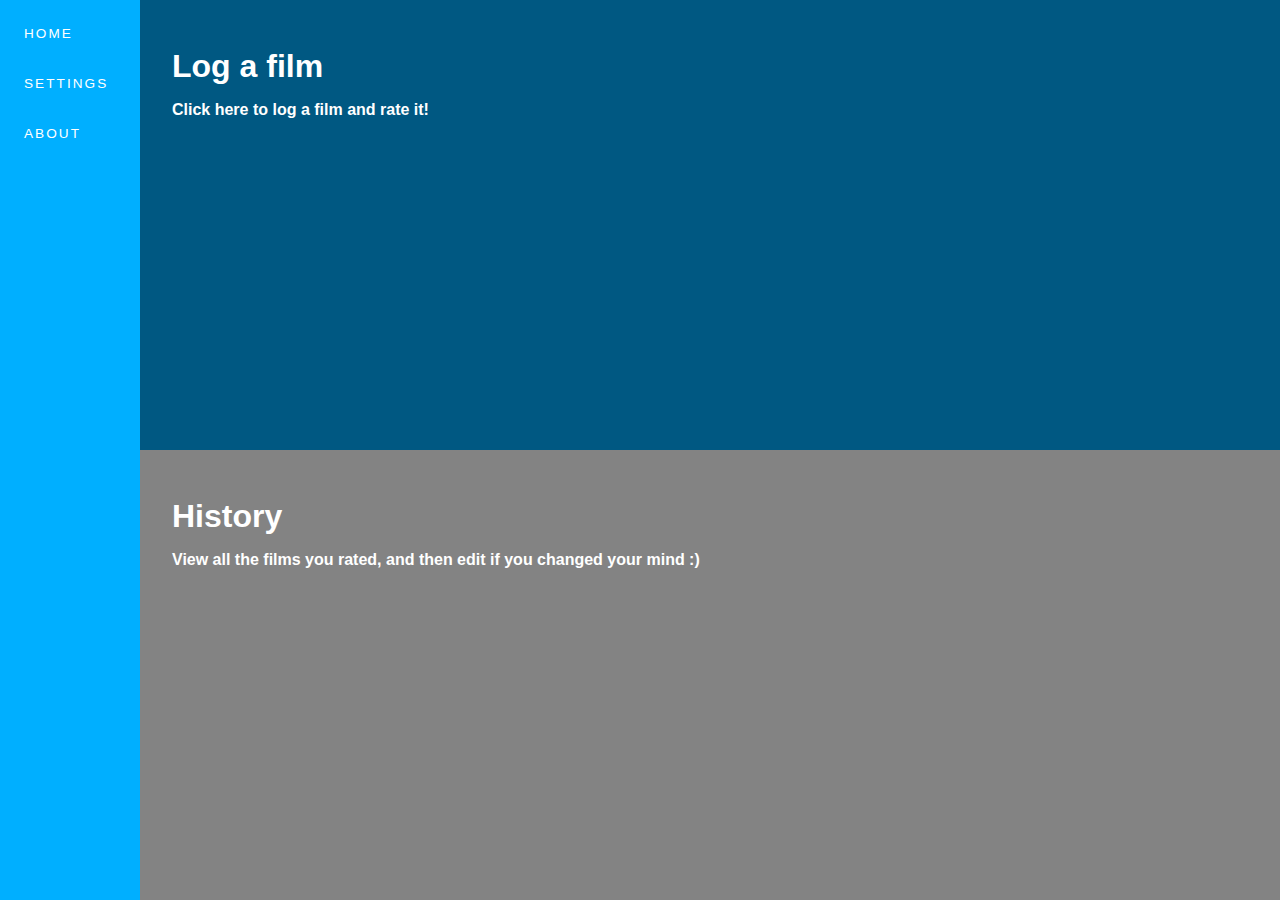
<file: HTML/index.html>
<!doctype html>
<html>
<head>
	<meta charset="UTF-8">
	<title>Log-a-Film - Home</title>
	<link rel="stylesheet" href="index.css" type="text/css">
</head>

<body>
	<header>
		<nav class="site-nav">
			<ul>
                <li><a href="index.html">Home</a></li>
                <li><a href="#">Settings</a></li>
                <li><a href="about.html">About</a></li>
            </ul>
		</nav>
	</header>
	
	<main>
		<section class="logafilm">
			<div class="logafilm_content">
				<h1><a href="log-a-film_get.html">Log a film</a></h1>
				<h2>Click here to log a film and rate it&#33;</h2>
			</div>
		</section>
		
		<section class="history">
			<div class="history_content">
				<h1><a href="#">History</a></h1>
				<h2>View all the films you rated, and then edit if you changed your mind &#58;&#41;</h2>
			</div>
		</section>
		
	</main>
</body>
</html>
</file>
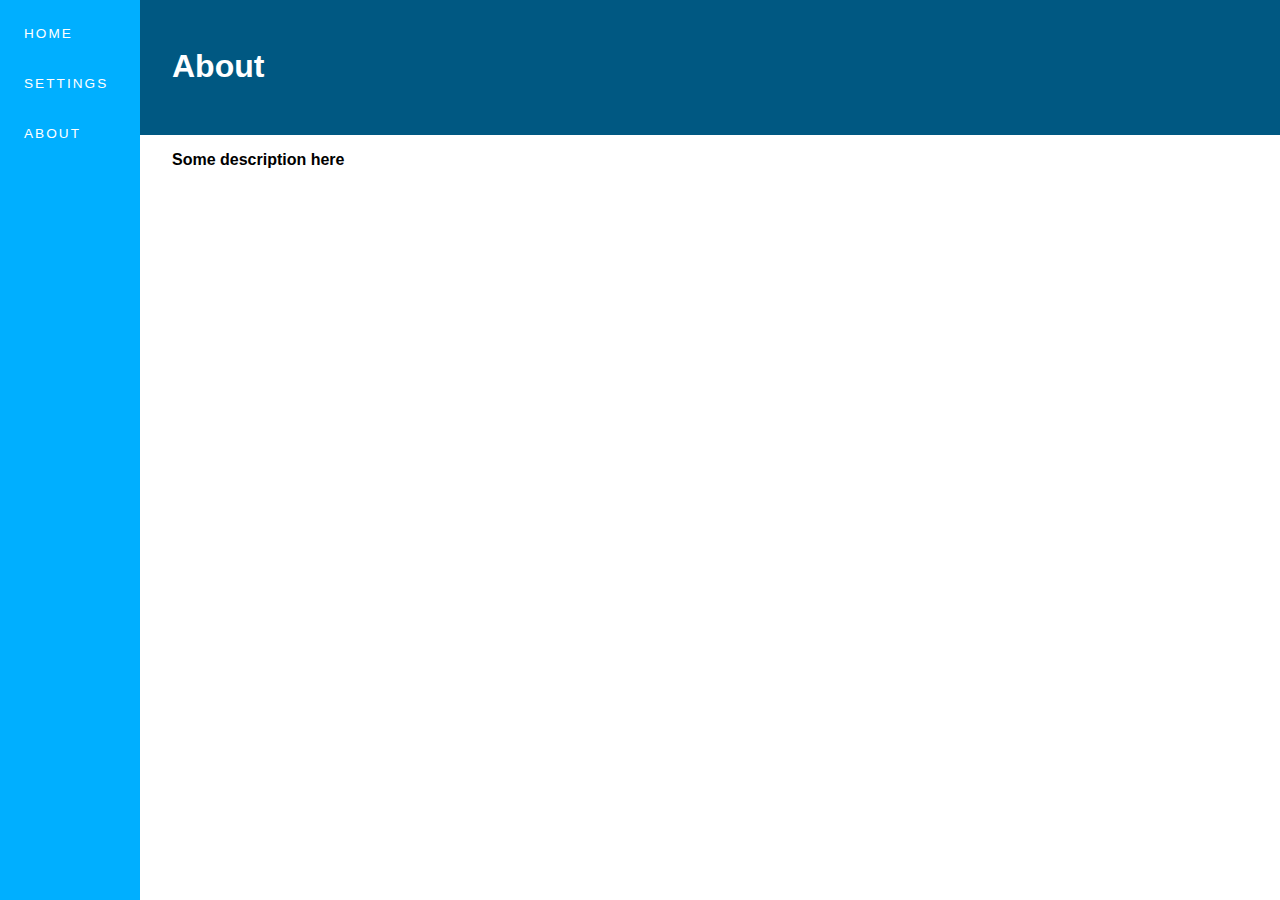
<file: HTML/about.html>
<!doctype html>
<html>
<head>
<meta charset="UTF-8">
<title>About</title>
	<link rel="stylesheet" href="about.css" type="text/css">
</head>

<body>
	<header>
		<nav class="site-nav">
			<ul>
                <li><a href="index.html">Home</a></li>
                <li><a href="#">Settings</a></li>
                <li><a href="about.html">About</a></li>
            </ul>
		</nav>
	</header>
	
	<main>
		<section class="title">
			<div class="title_content">
				<h1>About</h1>
			</div>
		</section>
		
		<section class="action">
			<div class="action_content">
				<h2>Some description here</h2>
			</div>
		</section>
		
	</main>
</body>
</html>
</file>
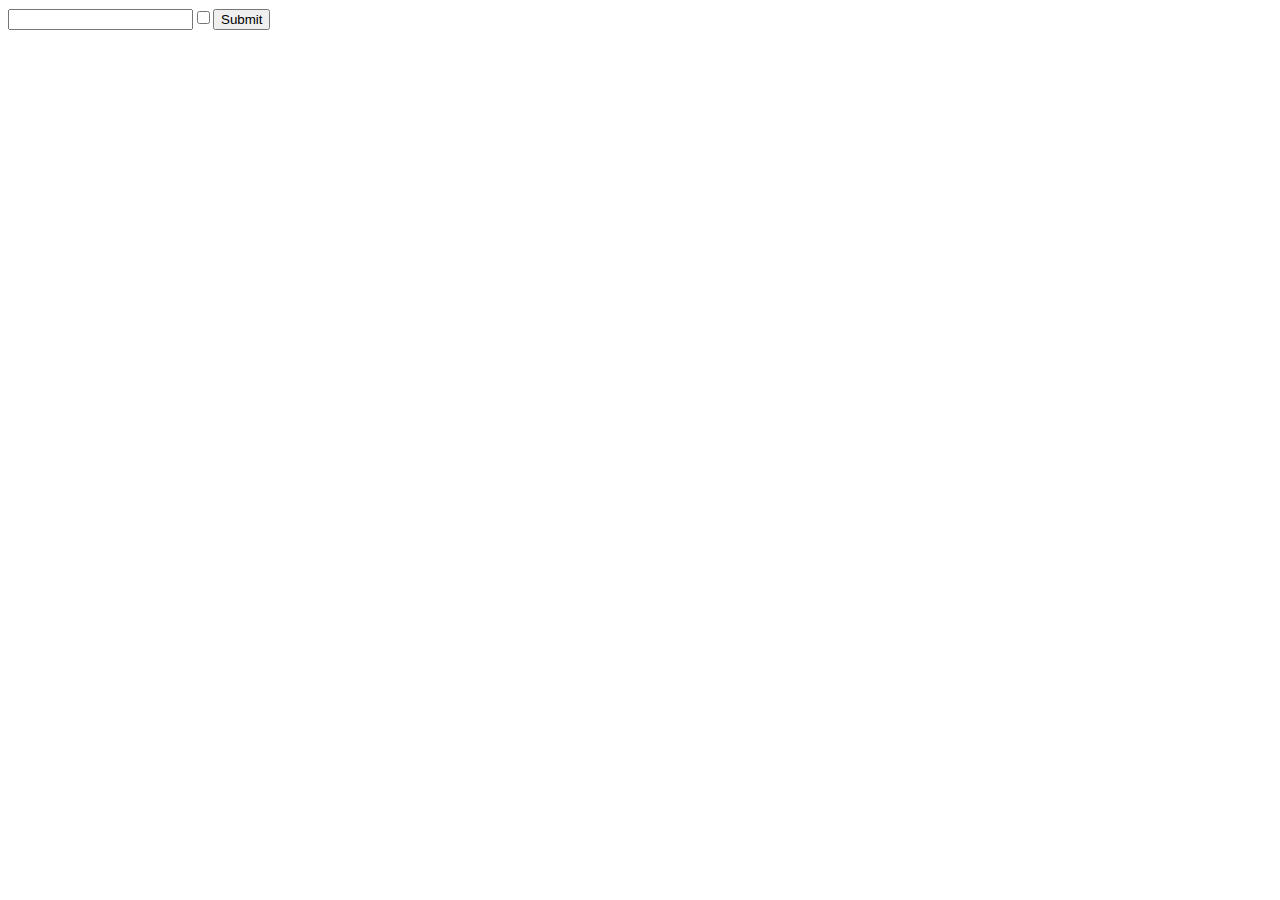
<file: HTML/form.html>
<!doctype html>
<html>
	<head>
		<meta charset="UTF-8">
		<title>Form</title>
		<script src="form.js" type="text/javascript"></script>
	</head>
  <body>
	<script>
	document.getElementsByTagName('body')[0].appendChild(f);  
	</script>
  </body>
</html>
</file>
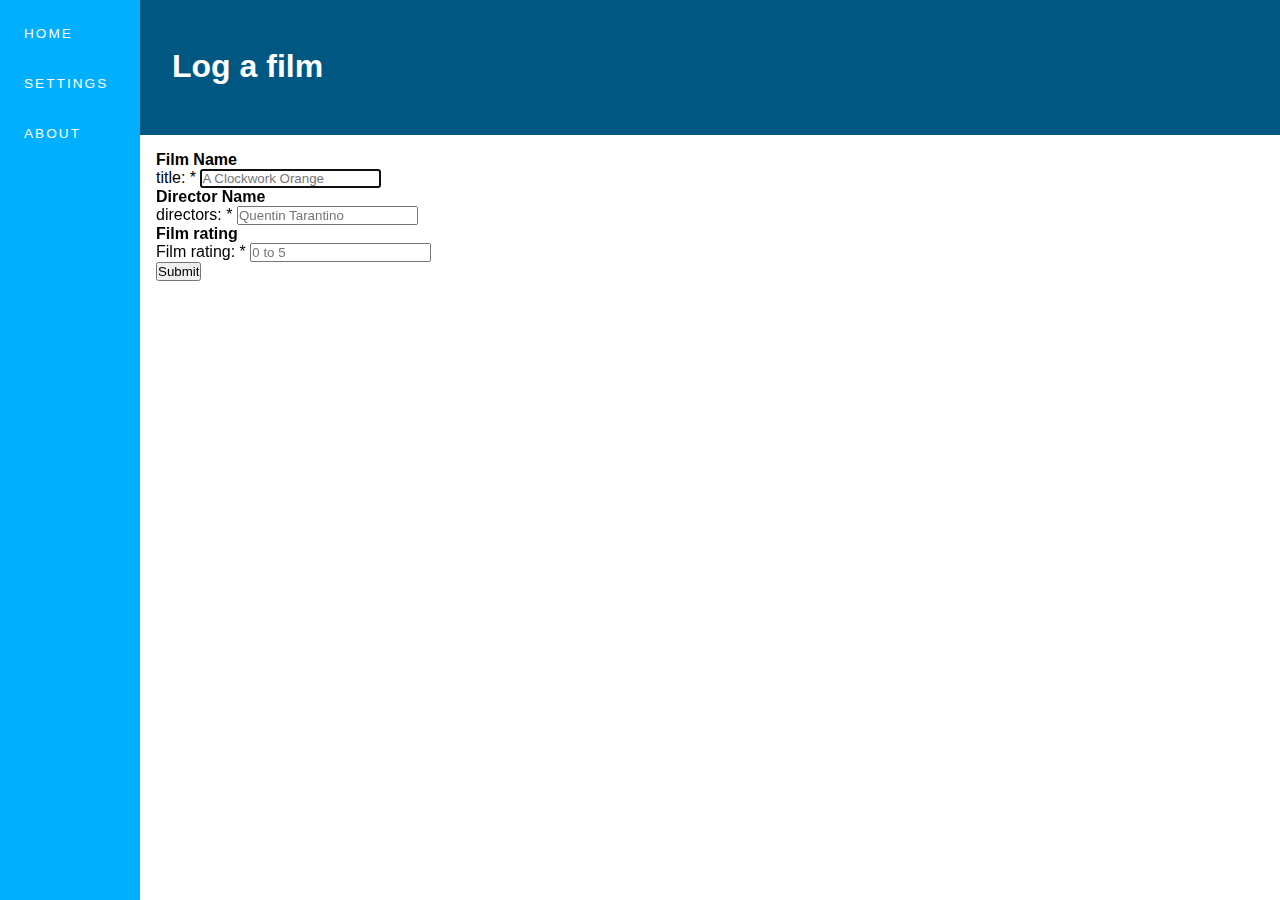
<file: HTML/log-a-film.html>
<!doctype html>
<html>
<head>
<meta charset="UTF-8">
<title>Log your film</title>
	<link rel="stylesheet" href="log-a-film.css" type="text/css">
</head>

<body>
	<header>
		<nav class="site-nav">
			<ul>
                <li><a href="index.html">Home</a></li>
                <li><a href="#">Settings</a></li>
                <li><a href="about.html">About</a></li>
            </ul>
		</nav>
	</header>

	<main>
		<section class="title">
			<div class="title_content">
				<h1>Log a film</h1>
			</div>
		</section>
		<!--
		<section class="action">
			<div class="action_content">
				<h2><a href="#">Search field</a></h2>
			</div>
		</section>
		-->
		<section class="action">
			<div class="action_content">
		<!--
  Replace form-handler.php with URL where to send the form-data when the form is submitted
  Goto http://w3c.github.io/html-reference/input.text.html#input.text for more information on all attributes that can be used with text input field

-->
<form method="post" action="form-handler.php">
  <div>
    <h4>Film Name</h4>
    <label for="title">title: <span class="required">*</span> </label>
    <input type="text" id="title" title="title" value="" placeholder="A Clockwork Orange" required="required" autofocus />
  </div>

  <div>
    <h4>Director Name</h4>
    <label for="directors">directors: <span class="required">*</span> </label>
    <input type="text" id="directors" directors="directors" value="" placeholder="Quentin Tarantino" required="required" autofocus />
  </div>

  <div>
    <h4>Film rating</h4>
    <label for="film_rating">Film rating: <span class="required">*</span> </label>
    <input type="number" id="film_rating" film_rating="film_rating" value="" placeholder="0 to 5" required="required" autofocus />
  </div>


  <div>
    <input type="submit" value="Submit" id="submit" />
  </div>
</form>
				</div>
		</section>

	</main>
</body>
</html>
</file>
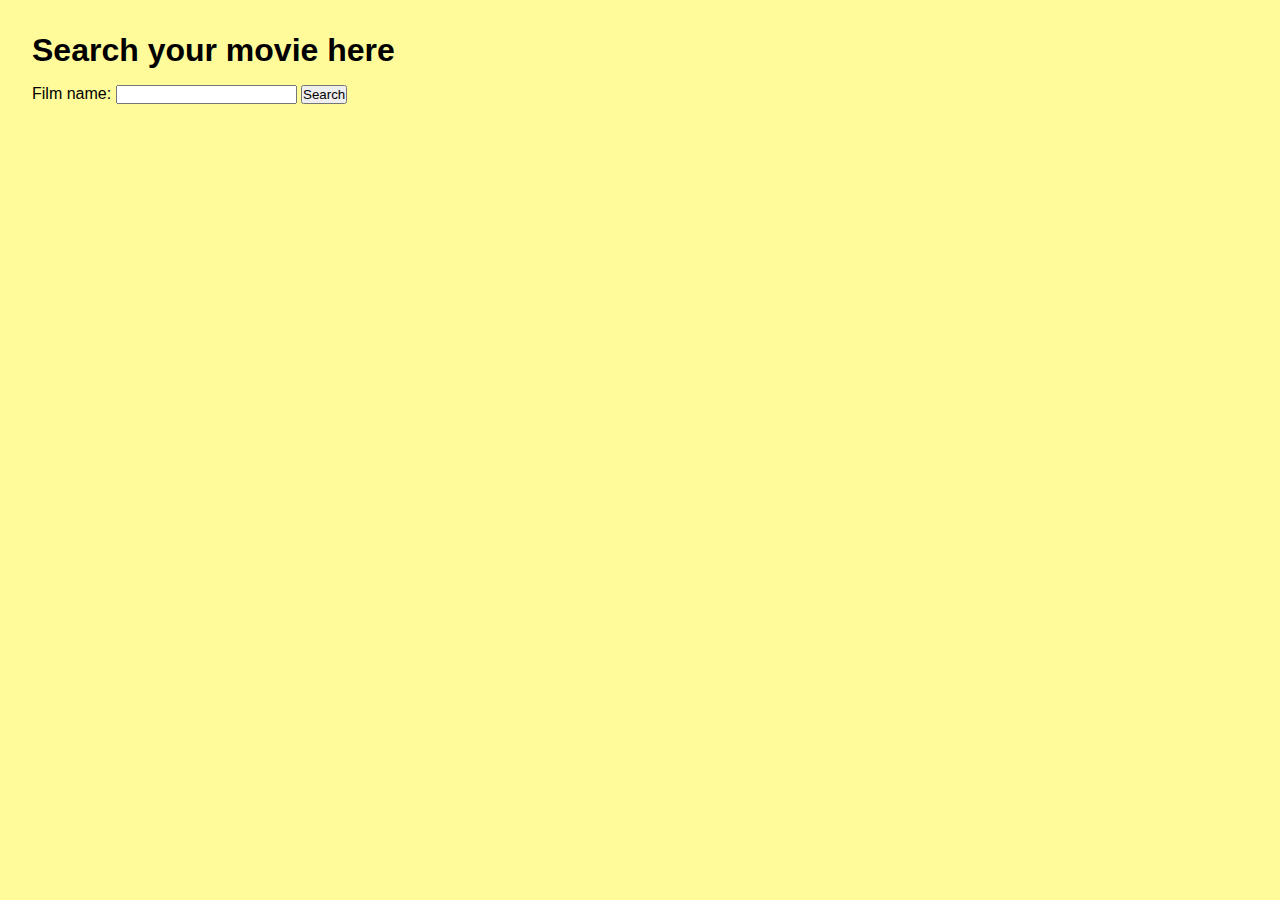
<file: HTML/log-a-film_get.html>
<!doctype html>
<html>
<head>
	<meta charset="UTF-8">
	<title>Search</title>
	<link rel="stylesheet" href="log-a-film_get.css" type="text/css">
</head>

<body>
	<main>
		<section class="get_area">
		<div class="get_content">
			<h1>Search your movie here</h1>
			<form method="get" action="INSERT FORM HANDLER PAGE">
				<div>
					<label for="title">Film name: </label>
					<input type="text" id="title_search" title="title" required>
					<input type="submit" value="Search" id="get">
				</div>
			</form>
		</div>
		</section>
	</main>
</body>
</html>
</file>
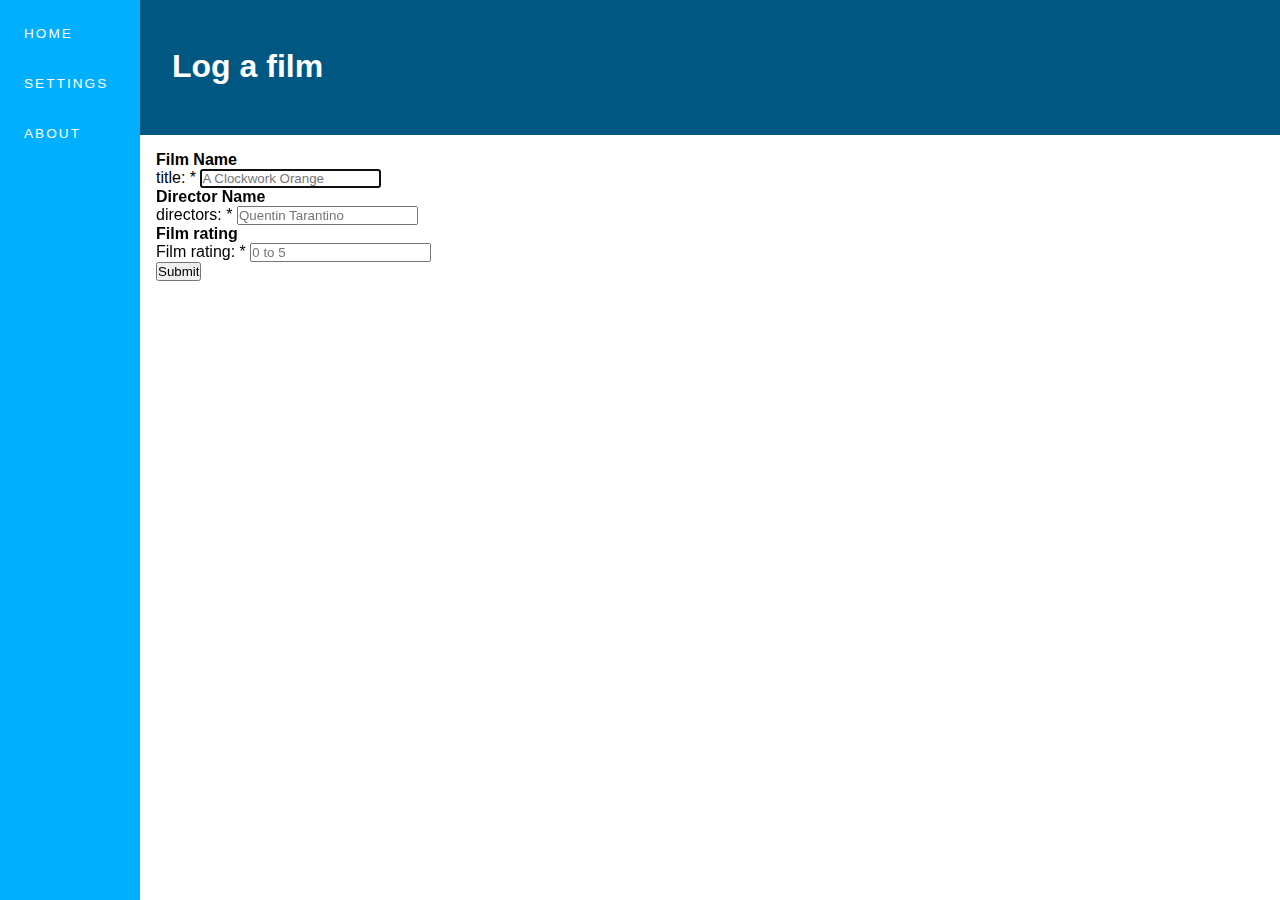
<file: HTML/log-a-film_old.html>
<!doctype html>
<html>
<head>
<meta charset="UTF-8">
<title>Log your film</title>
	<link rel="stylesheet" href="log-a-film_old.css" type="text/css">
</head>

<body>
	<header>
		<nav class="site-nav">
			<ul>
                <li><a href="index.html">Home</a></li>
                <li><a href="#">Settings</a></li>
                <li><a href="about.html">About</a></li>
            </ul>
		</nav>
	</header>

	<main>
		<section class="title">
			<div class="title_content">
				<h1>Log a film</h1>
			</div>
		</section>
		<!--
		<section class="action">
			<div class="action_content">
				<h2><a href="#">Search field</a></h2>
			</div>
		</section>
		-->
		<section class="action">
			<div class="action_content">
		<!--
  Replace form-handler.php with URL where to send the form-data when the form is submitted
  Goto http://w3c.github.io/html-reference/input.text.html#input.text for more information on all attributes that can be used with text input field

-->
<form method="post" action="form-handler.php">
  <div>
    <h4>Film Name</h4>
    <label for="title">title: <span class="required">*</span> </label>
    <input type="text" id="title" title="title" value="" placeholder="A Clockwork Orange" required="required" autofocus />
  </div>

  <div>
    <h4>Director Name</h4>
    <label for="directors">directors: <span class="required">*</span> </label>
    <input type="text" id="directors" directors="directors" value="" placeholder="Quentin Tarantino" required="required" autofocus />
  </div>

  <div>
    <h4>Film rating</h4>
    <label for="film_rating">Film rating: <span class="required">*</span> </label>
    <input type="number" id="film_rating" film_rating="film_rating" value="" placeholder="0 to 5" required="required" autofocus />
  </div>


  <div>
    <input type="submit" value="Submit" id="submit" />
  </div>
</form>
				</div>
		</section>

	</main>
</body>
</html>
</file>
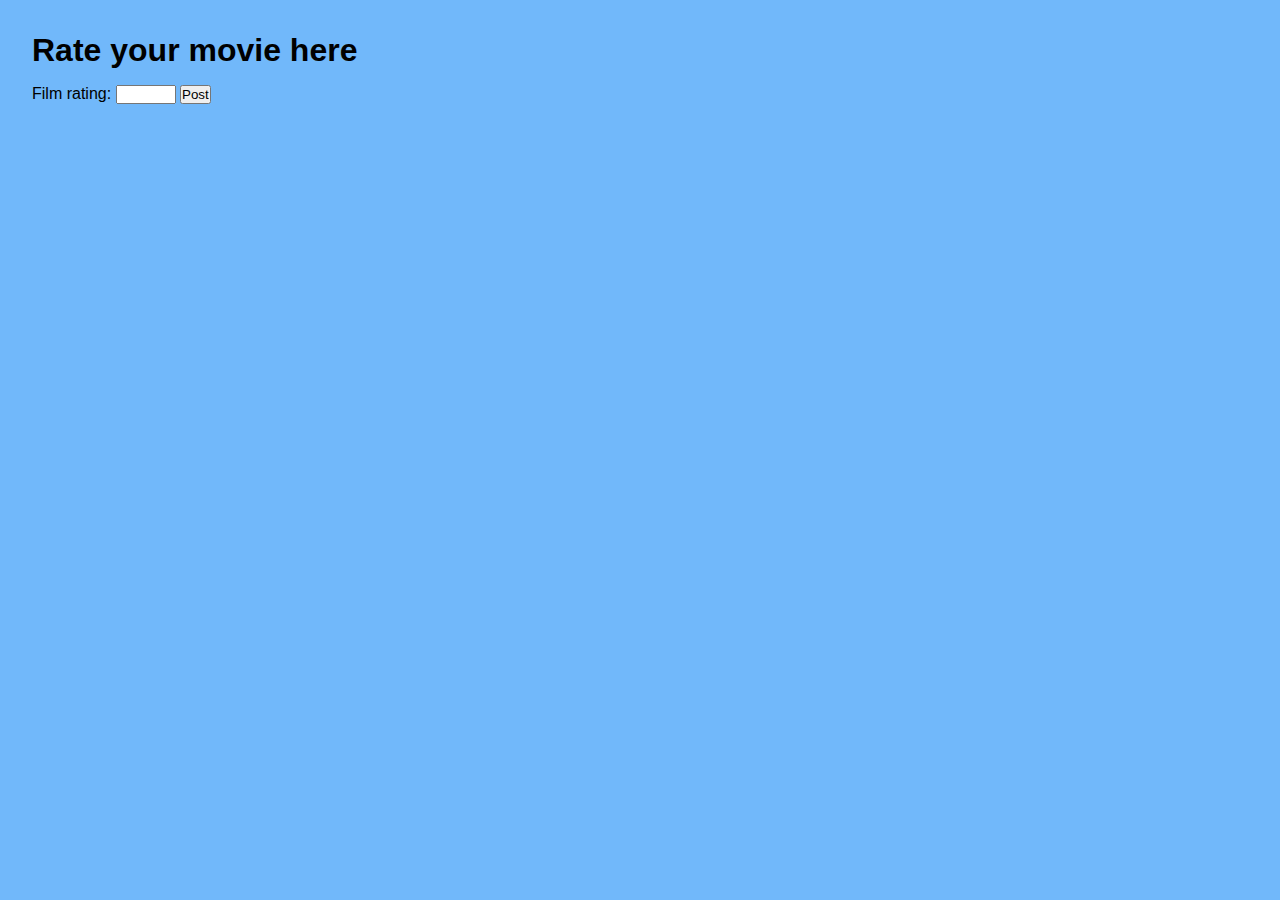
<file: HTML/log-a-film_put.html>
<!doctype html>
<html>
<head>
	<meta charset="UTF-8">
	<title>Log your film</title>
	<link rel="stylesheet" href="log-a-film_put.css" type="text/css">
</head>

<body>
	<main>
		<section class="post_area">
		<div class="post_content">
			<h1>Rate your movie here</h1>
			<form method="post" action="INSERT FORM HANDLER PAGE">
				<div>
					<label for="film_rating">Film rating:</label>
					<input type="number" id="film_rating" film_rating="film_rating" required min="0" max="5" step="0.5">
					<input type="submit" value="Post" id="post">
				</div>
			</form>
		</div>
		</section>
	</main>
</body>
</html>
</file>
<file: HTML/index.css>
@charset "UTF-8";

html,
html * {
  box-sizing: border-box;
  margin: 0;
  padding: 0;
}

body {
  font-family: sans-serif;
  background: orange;
}

header {
  position: fixed;
  z-index: 1000;
}

h1 {
  font-size: 2em;
  padding-left: 0.5em;
  padding-top: 1em;
  padding-bottom: 0.5em;
}

h2 {
  font-size: 1em;
  padding-left: 1em;
}

.site-nav {
  position: fixed;
  width: 140px;
  height: 100%;
  background: #00AFFF;
  z-index: 400;
  display: block !important;
  padding: 0.5em;
}

.site-nav ul {
  list-style-type: none;

}
.site-nav ul li {
  display: list-item;
  padding: 1em;
  text-align: left;
}
.site-nav ul li a {
  font-size: .85em;
  text-decoration: none;
  letter-spacing: .15em;
  text-transform: uppercase;
  color: #fff;
}

.site-nav ul li a:hover {
  outline: none;
  border-bottom: 1px solid white;
}

.logafilm {
  position: static;
  margin-left: 140px;
  height: 50vh;
  background-color: #005882;	
}

.logafilm a {
	text-decoration: none;
	color: #FFFFFF;
}

.logafilm a:hover {
	outline: none;
	border-bottom: 1px solid white;
}

.logafilm_content {
	color: #FFFFFF;
	padding: 1em;
}

.history {
  position: static;
  margin-left: 140px;
  height: 50vh;
  background-color: #838383;
}

.history a {
	text-decoration: none;
	color: #FFFFFF;
}

.history a:hover {
	outline: none;
	border-bottom: 1px solid white;
}

.history_content {
  color: #FFFFFF;
  padding: 1em;
}
</file>
<file: HTML/about.css>
html,
html * {
  box-sizing: border-box;
  margin: 0;
  padding: 0;
}

body {
  font-family: sans-serif;
  background: orange;
}

header {
  position: fixed;
  z-index: 1000;
}

h1 {
  font-size: 2em;
  padding-left: 0.5em;
  padding-top: 1em;
  padding-bottom: 0.5em;
}

h2 {
  font-size: 1em;
  padding-left: 1em;
}

.site-nav {
  position: fixed;
  width: 140px;
  height: 100%;
  background: #00AFFF;
  z-index: 400;
  display: block !important;
  padding: 0.5em;
}

.site-nav ul {
  list-style-type: none;

}
.site-nav ul li {
  display: list-item;
  padding: 1em;
  text-align: left;
}
.site-nav ul li a {
  font-size: .85em;
  text-decoration: none;
  letter-spacing: .15em;
  text-transform: uppercase;
  color: #fff;
}

.site-nav ul li a:hover {
  outline: none;
  border-bottom: 1px solid white;
}

.title {
  position: static;
  margin-left: 140px;
  height: 15vh;
  background-color: #005882;	
}

.title a {
	text-decoration: none;
	color: #FFFFFF;
}

.title_content {
	color: #FFFFFF;
	padding: 1em;
}

.action {
  position: static;
  margin-left: 140px;
  height: 85vh;
  background-color: #FFFFFF;
}

.action a {
	text-decoration: none;
	color: #000000;
}

.action_content {
  color: #000000;
  padding: 1em;
}
</file>
<file: HTML/log-a-film.css>
@charset "UTF-8";

html,
html * {
  box-sizing: border-box;
  margin: 0;
  padding: 0;
}

body {
  font-family: sans-serif;
  background: orange;
}

header {
  position: fixed;
  z-index: 1000;
}

h1 {
  font-size: 2em;
  padding-left: 0.5em;
  padding-top: 1em;
  padding-bottom: 0.5em;
}

h2 {
  font-size: 1em;
  padding-left: 1em;
}

.site-nav {
  position: fixed;
  width: 140px;
  height: 100%;
  background: #00AFFF;
  z-index: 400;
  display: block !important;
  padding: 0.5em;
}

.site-nav ul {
  list-style-type: none;

}
.site-nav ul li {
  display: list-item;
  padding: 1em;
  text-align: left;
}
.site-nav ul li a {
  font-size: .85em;
  text-decoration: none;
  letter-spacing: .15em;
  text-transform: uppercase;
  color: #fff;
}

.site-nav ul li a:hover {
  outline: none;
  border-bottom: 1px solid white;
}

.title {
  position: static;
  margin-left: 140px;
  height: 15vh;
  background-color: #005882;	
}

.title a {
	text-decoration: none;
	color: #FFFFFF;
}

.title_content {
	color: #FFFFFF;
	padding: 1em;
}

.action {
  position: static;
  margin-left: 140px;
  height: 85vh;
  background-color: #FFFFFF;
}

.action a {
	text-decoration: none;
	color: #000000;
}

.action_content {
  color: #000000;
  padding: 1em;
}
</file>
<file: HTML/log-a-film_get.css>
@charset "UTF-8";

html,
html * {
  box-sizing: border-box;
  margin: 0;
  padding: 0;
}

body {
  font-family: sans-serif;
  background: orange;
}

h1 {
  font-size: 2em;
  padding-bottom: 0.5em;
}

.get_area {
  position: static;
  height: 100vh;
  background-color: #FFFB9A;
}

.get_content {
  color: #000000;
  padding: 2em;
}

input:focus {
  border-color: #000;
}
</file>
<file: HTML/log-a-film_old.css>
@charset "UTF-8";

html,
html * {
  box-sizing: border-box;
  margin: 0;
  padding: 0;
}

body {
  font-family: sans-serif;
  background: orange;
}

header {
  position: fixed;
  z-index: 1000;
}

h1 {
  font-size: 2em;
  padding-left: 0.5em;
  padding-top: 1em;
  padding-bottom: 0.5em;
}

h2 {
  font-size: 1em;
  padding-left: 1em;
}

.site-nav {
  position: fixed;
  width: 140px;
  height: 100%;
  background: #00AFFF;
  z-index: 400;
  display: block !important;
  padding: 0.5em;
}

.site-nav ul {
  list-style-type: none;

}
.site-nav ul li {
  display: list-item;
  padding: 1em;
  text-align: left;
}
.site-nav ul li a {
  font-size: .85em;
  text-decoration: none;
  letter-spacing: .15em;
  text-transform: uppercase;
  color: #fff;
}

.site-nav ul li a:hover {
  outline: none;
  border-bottom: 1px solid white;
}

.title {
  position: static;
  margin-left: 140px;
  height: 15vh;
  background-color: #005882;	
}

.title a {
	text-decoration: none;
	color: #FFFFFF;
}

.title_content {
	color: #FFFFFF;
	padding: 1em;
}

.action {
  position: static;
  margin-left: 140px;
  height: 85vh;
  background-color: #FFFFFF;
}

.action a {
	text-decoration: none;
	color: #000000;
}

.action_content {
  color: #000000;
  padding: 1em;
}
</file>
<file: HTML/log-a-film_put.css>
@charset "UTF-8";

html,
html * {
  box-sizing: border-box;
  margin: 0;
  padding: 0;
}

body {
  font-family: sans-serif;
  background: orange;
}

h1 {
  font-size: 2em;
  padding-bottom: 0.5em;
}

.post_area {
  position: static;
  height: 100vh;
  background-color: #71B8FA;
}

.post_content {
  color: #000000;
  padding: 2em;
}

input:focus {
  border-color: #000;
}
</file>
